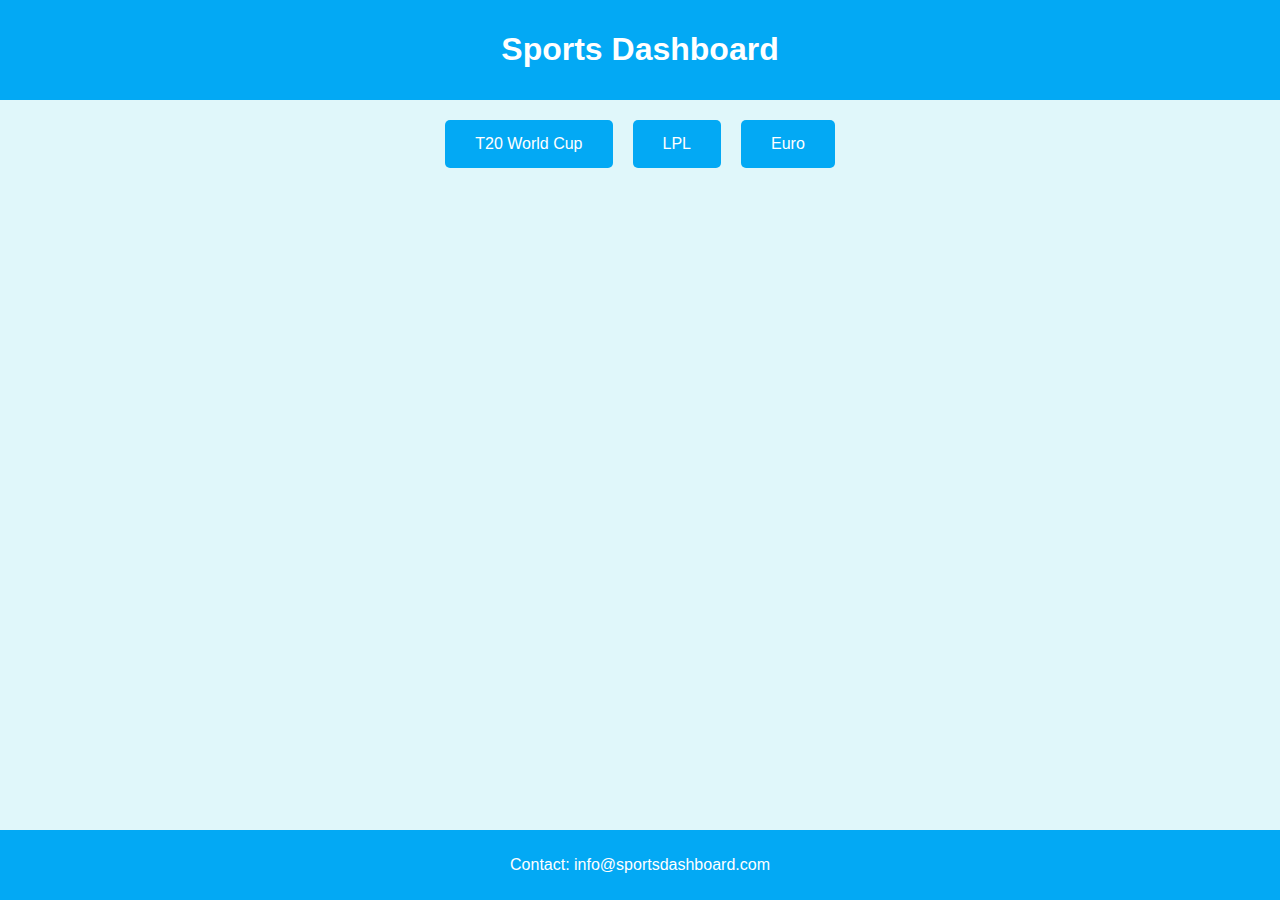
<file: index.html>
<!DOCTYPE html>
<html lang="en">
<head>
    <meta charset="UTF-8">
    <meta name="viewport" content="width=device-width, initial-scale=1.0">
    <title>Sports Dashboard</title>
    <link rel="stylesheet" href="styles.css">
</head>
<body>
    <header>
        <h1>Sports Dashboard</h1>
    </header>
    <nav>
        <button onclick="window.location.href='t20.html'">T20 World Cup</button>
        <button onclick="window.location.href='lpl.html'">LPL</button>
        <button onclick="window.location.href='euro.html'">Euro</button>
    </nav>
    <footer>
        <p>Contact: info@sportsdashboard.com</p>
    </footer>
</body>
</html>
</file>
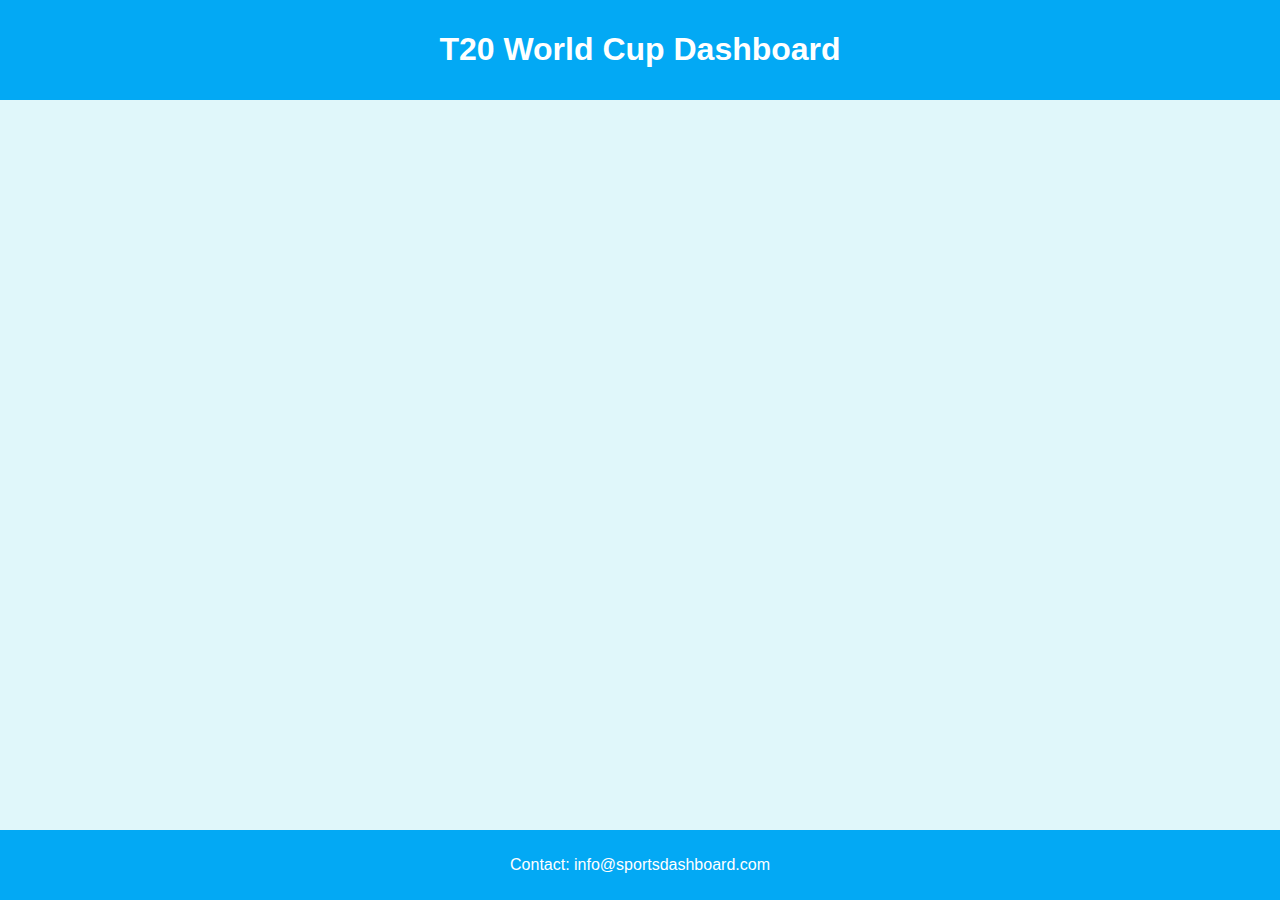
<file: t20.html>
<!DOCTYPE html>
<html lang="en">
<head>
    <meta charset="UTF-8">
    <meta name="viewport" content="width=device-width, initial-scale=1.0">
    <title>T20 World Cup Dashboard</title>
    <link rel="stylesheet" href="styles.css">
</head>
<body>
    <header>
        <h1>T20 World Cup Dashboard</h1>
    </header>
    <main>
        <div class='tableauPlaceholder' id='viz1720009786599'>
            <noscript>
                <a href='#'>
                    <img alt='Dashboard 1 ' src='https://public.tableau.com/static/images/t2/t20_world_cup/Dashboard1/1_rss.png' style='border: none' />
                </a>
            </noscript>
            <object class='tableauViz' style='display:none;'>
                <param name='host_url' value='https%3A%2F%2Fpublic.tableau.com%2F' />
                <param name='embed_code_version' value='3' />
                <param name='site_root' value='' />
                <param name='name' value='t20_world_cup/Dashboard1' />
                <param name='tabs' value='no' />
                <param name='toolbar' value='yes' />
                <param name='static_image' value='https://public.tableau.com/static/images/t2/t20_world_cup/Dashboard1/1.png' />
                <param name='animate_transition' value='yes' />
                <param name='display_static_image' value='yes' />
                <param name='display_spinner' value='yes' />
                <param name='display_overlay' value='yes' />
                <param name='display_count' value='yes' />
                <param name='language' value='en-US' />
                <param name='filter' value='publish=yes' />
            </object>
        </div>
        <script type='text/javascript'>
            var divElement = document.getElementById('viz1720009786599');
            var vizElement = divElement.getElementsByTagName('object')[0];
            if (divElement.offsetWidth > 800) {
                vizElement.style.width='1200px';
                vizElement.style.height='827px';
            } else if (divElement.offsetWidth > 500) {
                vizElement.style.width='1200px';
                vizElement.style.height='827px';
            } else {
                vizElement.style.width='100%';
                vizElement.style.height='1277px';
            }
            var scriptElement = document.createElement('script');
            scriptElement.src = 'https://public.tableau.com/javascripts/api/viz_v1.js';
            vizElement.parentNode.insertBefore(scriptElement, vizElement);
        </script>
    </main>
    <footer>
        <p>Contact: info@sportsdashboard.com</p>
    </footer>
</body>
</html>
</file>
<file: styles.css>
body {
    font-family: Arial, sans-serif;
    margin: 0;
    padding: 0;
    background-color: #e0f7fa;
    color: #333;
    display: flex;
    flex-direction: column;
    min-height: 100vh;
}

header {
    background-color: #03a9f4;
    color: white;
    padding: 10px 0;
    text-align: center;
}

nav {
    display: flex;
    justify-content: center;
    margin: 20px 0;
}

nav button {
    background-color: #03a9f4;
    color: white;
    border: none;
    padding: 15px 30px;
    margin: 0 10px;
    cursor: pointer;
    font-size: 16px;
    border-radius: 5px;
    transition: background-color 0.3s ease;
}

nav button:hover {
    background-color: #0288d1;
}

main {
    display: flex;
    justify-content: center;
    align-items: center;
    flex-grow: 1;
}

.tableauPlaceholder {
    width: 100%;
    max-width: 1200px;
    height: 100%;
    max-height: 827px;
}

iframe {
    width: 80%;
    height: 100%;
    border: none;
    box-shadow: 0 4px 8px rgba(0, 0, 0, 0.1);
}

footer {
    background-color: #03a9f4;
    color: white;
    text-align: center;
    padding: 10px 0;
    position: fixed;
    width: 100%;
    bottom: 0;
}
</file>
